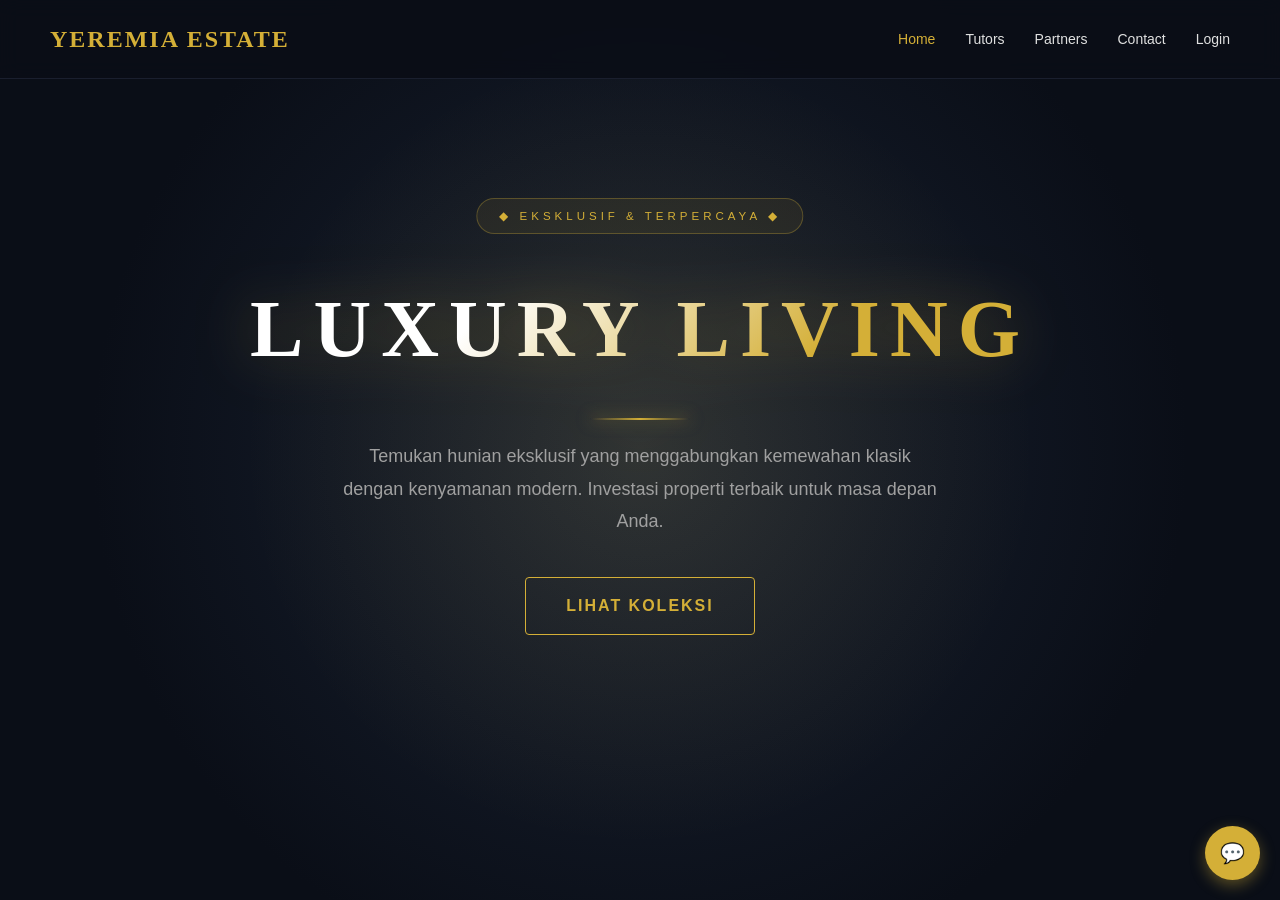
<file: index.html>
<!DOCTYPE html>
<html lang="id">
<head>
    <meta charset="UTF-8">
    <meta name="viewport" content="width=device-width, initial-scale=1.0">
    <title>Yeremia Estate - Home</title>
    <link rel="stylesheet" href="style.css">
</head>
<body>

    <!-- NAVBAR -->
    <nav>
        <div class="logo gold-text">YEREMIA ESTATE</div>
        <ul>
            <li><a href="index.html" class="active">Home</a></li>
            <li><a href="tutors.html">Tutors</a></li>
            <li><a href="partners.html">Partners</a></li>
            <li><a href="contact.html">Contact</a></li>
            <li><a href="login.html">Login</a></li>
        </ul>
    </nav>

    <!-- HERO SECTION -->
    <section class="hero">
        <h1 class="gold-text">LUXURY LIVING</h1>
        <p>Temukan hunian eksklusif yang menggabungkan kemewahan klasik dengan kenyamanan modern. Investasi properti terbaik untuk masa depan Anda.</p>
        <a href="tutors.html" class="btn-hero">LIHAT KOLEKSI</a>
    </section>

    <!-- TOMBOL & AI ASISTEN -->
    <button class="chat-toggle" onclick="toggleChat()">💬</button>

    <div class="chat-container" id="chatContainer">
        <div class="chat-header">
            <h4>AI Asisten Properti</h4>
            <span onclick="toggleChat()">✖</span>
        </div>
        <div class="chat-box" id="chatBox">
            <div class="msg-bot">Halo! Saya asisten virtual Yeremia Estate. Ada yang bisa saya bantu? </div>
        </div>
        <div class="chat-input">
            <input type="text" id="userInput" placeholder="Ketik pesan..." onkeypress="handleKeyPress(event)">
            <button onclick="kirimPesan()">Kirim</button>
        </div>
    </div>

   <script>
    // ============================================
    // AI ASISTEN GENERATIF — Yeremia Estate
    // ============================================
    
    // System prompt: aturan cara AI menjawab
    const SYSTEM_PROMPT = `Kamu adalah asisten properti mewah "Yeremia Estate" yang ramah, sopan, dan profesional.
Kamu membantu klien menemukan properti impian mereka.

Koleksi properti unggulan:
- The Grand Mansion (Jakarta Selatan) - Rp 15 Miliar - mansion mewah 5 kamar tidur, kolam renang pribadi
- Skyline Penthouse (Jakarta Pusat) - Rp 8.5 Miliar - penthouse dengan view kota 360 derajat
- Bali Tropical Villa (Bali) - Rp 12 Miliar - villa dengan pemandangan laut langsung

Aturan:
1. Jawab dengan singkat (maksimal 3 kalimat)
2. Ramah, natural, gunakan bahasa Indonesia
3. Jika klien ingin membeli, arahkan ke WhatsApp: +6282258421215
4. Selalu tawarkan bantuan lebih lanjut`;

    let isProcessing = false;

    function toggleChat() {
        const chat = document.getElementById('chatContainer');
        chat.style.display = (chat.style.display === 'flex') ? 'none' : 'flex';
    }

    function handleKeyPress(e) {
        if (e.key === 'Enter' && !isProcessing) kirimPesan();
    }

    function addMessage(text, sender) {
        const chatBox = document.getElementById('chatBox');
        const div = document.createElement('div');
        div.className = sender === 'user' ? 'msg-user' : 'msg-bot';
        div.textContent = text;
        chatBox.appendChild(div);
        chatBox.scrollTop = chatBox.scrollHeight;
        return div;
    }

    function showTyping() {
        const chatBox = document.getElementById('chatBox');
        const typing = document.createElement('div');
        typing.className = 'typing';
        typing.id = 'typingIndicator';
        typing.innerHTML = '<span></span><span></span><span></span>';
        chatBox.appendChild(typing);
        chatBox.scrollTop = chatBox.scrollHeight;
    }

    function hideTyping() {
        const t = document.getElementById('typingIndicator');
        if (t) t.remove();
    }

   async function kirimPesan() {
    const input = document.getElementById('userInput');
    const pesan = input.value.trim();
    if (pesan === "" || isProcessing) return;

    // Tampilkan pesan user
    addMessage(pesan, 'user');
    input.value = "";
    isProcessing = true;

    // Tampilkan indikator mengetik
    showTyping();

    try {
        // Panggil AI via KeylessAI (tanpa login, tanpa API key)
const response = await fetch("https://keylessai.thryx.workers.dev/v1/chat/completions", {
    method: "POST",
    headers: { "Content-Type": "application/json" },
    body: JSON.stringify({
        model: "openai-fast",
        messages: [
            { role: "system", content: SYSTEM_PROMPT },
            { role: "user", content: pesan }
        ]
    })
});
const data = await response.json();
const balasan = data.choices[0].message.content;

        hideTyping();
        addMessage(balasan, 'bot');

    } catch (error) {
        hideTyping();
        addMessage(
            "Ups, koneksi saya terganggu. Silakan hubungi kami langsung di WhatsApp +6282258421215 😊",
            'bot'
        );
        console.error('AI Error:', error);
    } finally {
        isProcessing = false;
        input.focus();
    }
}
</script>
<script src="transition.js"></script>
</body>
</html>
</file>
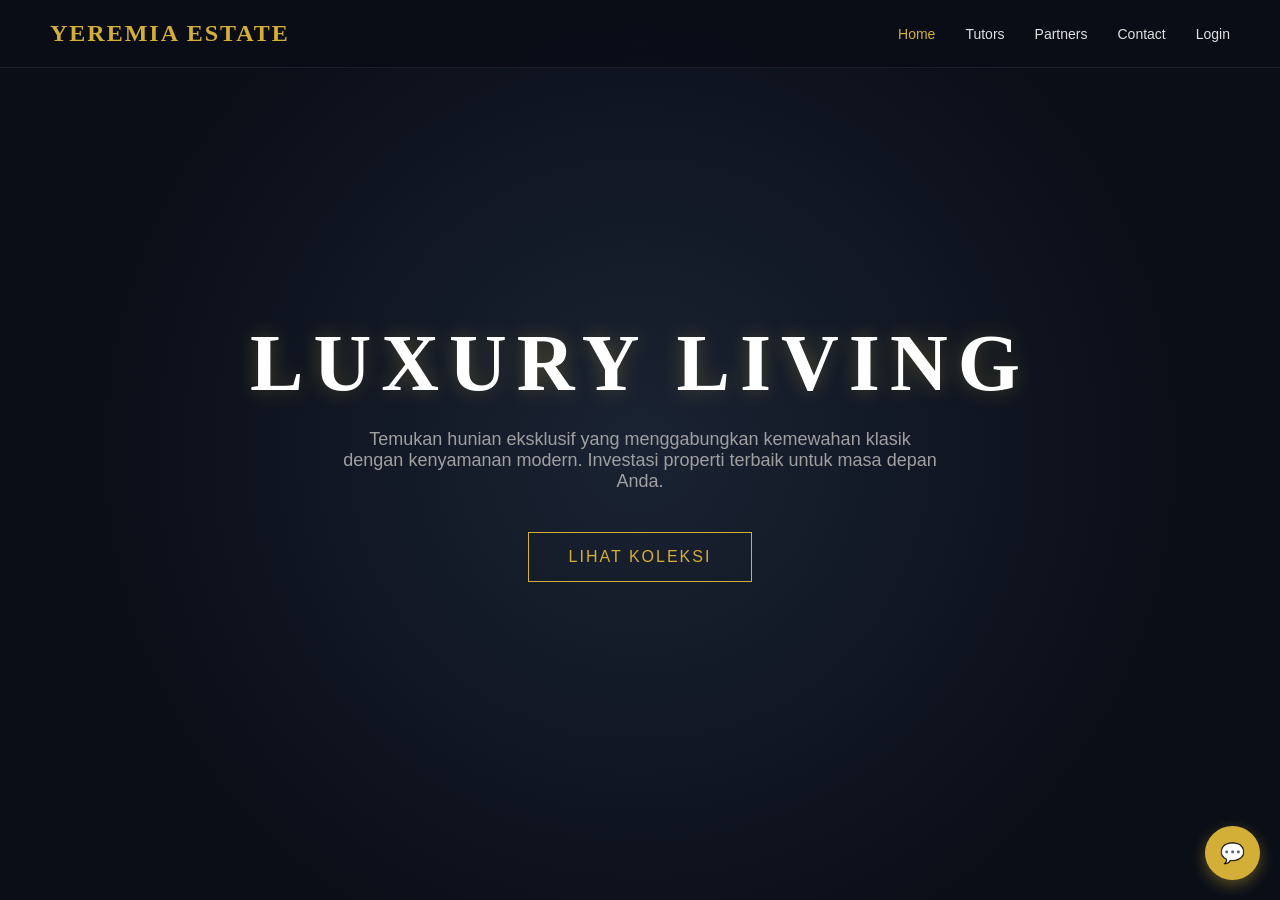
<file: web percobaan.1/index.html>
<!DOCTYPE html>
<html lang="id">
<head>
    <meta charset="UTF-8">
    <meta name="viewport" content="width=device-width, initial-scale=1.0">
    <title>Yeremia Estate - Home</title>
    <link rel="stylesheet" href="style.css">
</head>
<body>

    <!-- NAVBAR -->
    <nav>
        <div class="logo gold-text">YEREMIA ESTATE</div>
        <ul>
            <li><a href="index.html" class="active">Home</a></li>
            <li><a href="tutors.html">Tutors</a></li>
            <li><a href="partners.html">Partners</a></li>
            <li><a href="contact.html">Contact</a></li>
            <li><a href="login.html">Login</a></li>
        </ul>
    </nav>

    <!-- HERO SECTION -->
    <section class="hero">
        <h1 class="gold-text">LUXURY LIVING</h1>
        <p>Temukan hunian eksklusif yang menggabungkan kemewahan klasik dengan kenyamanan modern. Investasi properti terbaik untuk masa depan Anda.</p>
        <a href="tutors.html" class="btn-hero">LIHAT KOLEKSI</a>
    </section>

    <!-- TOMBOL & AI ASISTEN -->
    <button class="chat-toggle" onclick="toggleChat()">💬</button>

    <div class="chat-container" id="chatContainer">
        <div class="chat-header">
            <h4>AI Asisten Properti</h4>
            <span onclick="toggleChat()">✖</span>
        </div>
        <div class="chat-box" id="chatBox">
            <div class="msg-bot">Halo! Saya asisten virtual Yeremia Estate. Ada yang bisa saya bantu? (Coba ketik: "rumah", "apartemen", atau "harga")</div>
        </div>
        <div class="chat-input">
            <input type="text" id="userInput" placeholder="Ketik pesan..." onkeypress="handleKeyPress(event)">
            <button onclick="kirimPesan()">Kirim</button>
        </div>
    </div>

    <script>
        function toggleChat() {
            var chat = document.getElementById('chatContainer');
            chat.style.display = (chat.style.display === 'flex') ? 'none' : 'flex';
        }
        function handleKeyPress(e) {
            if (e.key === 'Enter') kirimPesan();
        }
        function kirimPesan() {
            var input = document.getElementById('userInput');
            var pesan = input.value.trim();
            if (pesan === "") return;
            var chatBox = document.getElementById('chatBox');
            chatBox.innerHTML += `<div class="msg-user">${pesan}</div>`;
            input.value = "";
            chatBox.scrollTop = chatBox.scrollHeight;
            setTimeout(function() {
                var balasan = "";
                var lowerPesan = pesan.toLowerCase();
                if (lowerPesan.includes("rumah") || lowerPesan.includes("mansion")) {
                    balasan = "Kami punya 'The Grand Mansion' di Jakarta Selatan seharga Rp 15 Miliar. Mau saya hubungkan ke WA untuk detail?";
                } else if (lowerPesan.includes("apartemen") || lowerPesan.includes("penthouse")) {
                    balasan = "Ada 'Skyline Penthouse' di Jakarta Pusat, Rp 8.5 Miliar. View kota 360 derajat! Tertarik?";
                } else if (lowerPesan.includes("villa") || lowerPesan.includes("bali")) {
                    balasan = "Kami punya 'Bali Tropical Villa' Rp 12 Miliar. Pemandangan laut langsung. Mau info lanjut?";
                } else if (lowerPesan.includes("harga") || lowerPesan.includes("biaya")) {
                    balasan = "Harga properti kami mulai dari Rp 8.5 Miliar hingga Rp 15 Miliar. Ada budget spesifik?";
                } else if (lowerPesan.includes("wa") || lowerPesan.includes("whatsapp") || lowerPesan.includes("beli")) {
                    balasan = "Silakan klik tombol hijau 'Order via WA' di kartu properti, atau hubungi langsung di +6282258421215.";
                } else {
                    balasan = "Maaf, saya belum paham. Coba ketik 'rumah', 'apartemen', 'villa', atau 'harga' ya.";
                }
                chatBox.innerHTML += `<div class="msg-bot">${balasan}</div>`;
                chatBox.scrollTop = chatBox.scrollHeight;
            }, 800);
        }
    </script>

</body>
</html>
</file>
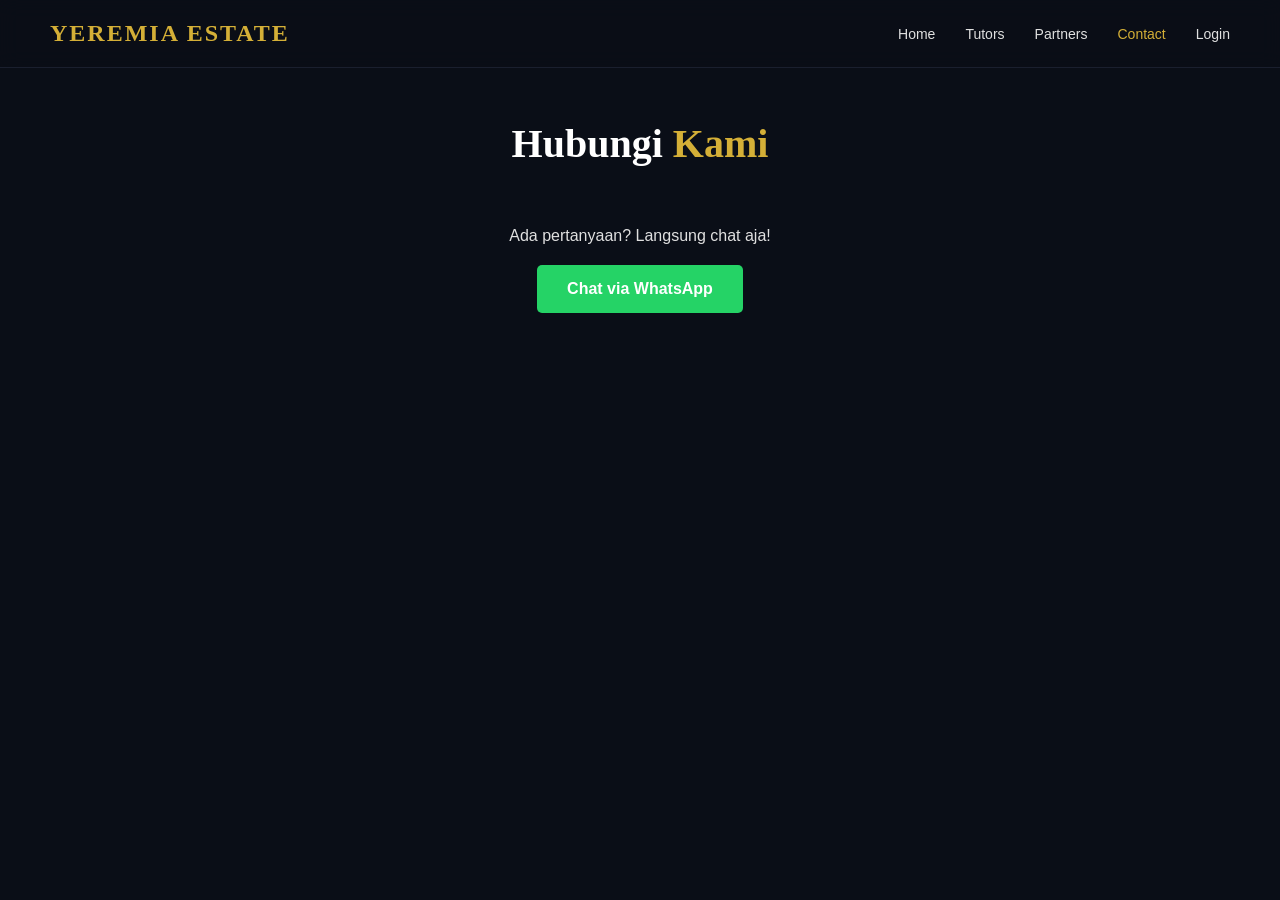
<file: web percobaan.1/contact.html>
<!DOCTYPE html>
<html lang="id">
<head>
    <meta charset="UTF-8">
    <meta name="viewport" content="width=device-width, initial-scale=1.0">
    <title>Yeremia Estate - Contact</title>
    <link rel="stylesheet" href="style.css">
</head>
<body>

    <nav>
        <div class="logo gold-text">YEREMIA ESTATE</div>
        <ul>
            <li><a href="index.html">Home</a></li>
            <li><a href="tutors.html">Tutors</a></li>
            <li><a href="partners.html">Partners</a></li>
            <li><a href="contact.html" class="active">Contact</a></li>
            <li><a href="login.html">Login</a></li>
        </ul>
    </nav>

    <section class="page-section">
        <h2 class="page-title">Hubungi <span class="gold-text">Kami</span></h2>
        <div style="text-align:center; font-family:sans-serif;">
            <p style="margin-bottom:20px;">Ada pertanyaan? Langsung chat aja!</p>
            <a href="https://wa.me/6282258421215?text=HALLO%20KAK%20PSSAYA%20MAU%20TANYA%20TENTANG%20PROPERTI" target="_blank" class="btn-wa" style="width:auto; padding:15px 30px;">Chat via WhatsApp</a>
        </div>
    </section>

</body>
</html>
</file>
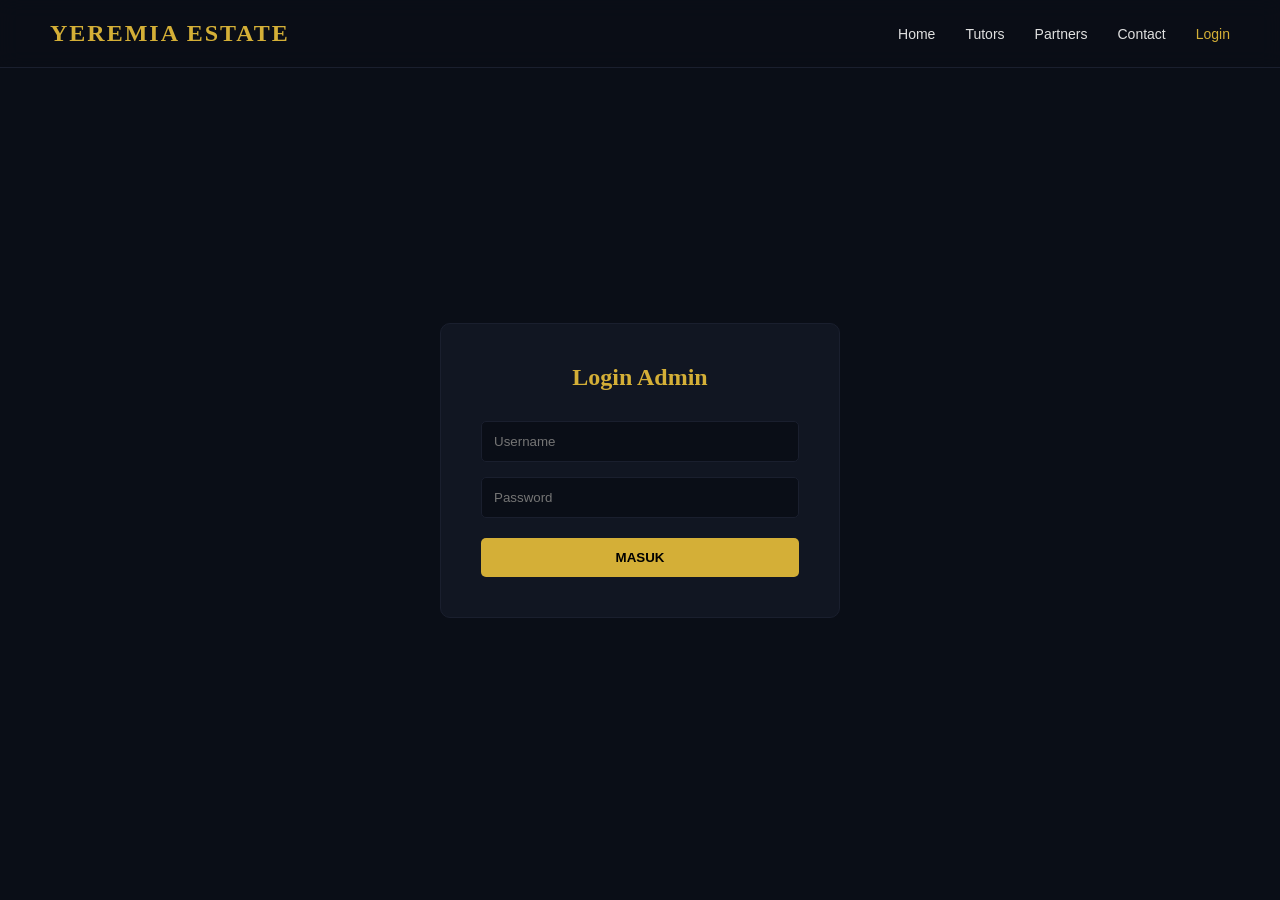
<file: web percobaan.1/login.html>
<!DOCTYPE html>
<html lang="id">
<head>
    <meta charset="UTF-8">
    <meta name="viewport" content="width=device-width, initial-scale=1.0">
    <title>Yeremia Estate - Login</title>
    <link rel="stylesheet" href="style.css">
</head>
<body>

    <nav>
        <div class="logo gold-text">YEREMIA ESTATE</div>
        <ul>
            <li><a href="index.html">Home</a></li>
            <li><a href="tutors.html">Tutors</a></li>
            <li><a href="partners.html">Partners</a></li>
            <li><a href="contact.html">Contact</a></li>
            <li><a href="login.html" class="active">Login</a></li>
        </ul>
    </nav>
    
    <section class="page-section" style="display:flex; justify-content:center; align-items:center;">
        <div style="background:#111622; padding:40px; border-radius:10px; border:1px solid #1a1f2e; width:100%; max-width:400px;">
            <h2 style="color:#d4af37; text-align:center; margin-bottom:30px;">Login Admin</h2>
            <form>
                <input type="text" placeholder="Username" style="width:100%; padding:12px; margin-bottom:15px; background:#0a0e17; border:1px solid #1a1f2e; color:white; border-radius:5px;">
                <input type="password" placeholder="Password" style="width:100%; padding:12px; margin-bottom:20px; background:#0a0e17; border:1px solid #1a1f2e; color:white; border-radius:5px;">
                <button type="submit" style="width:100%; padding:12px; background:#d4af37; border:none; border-radius:5px; font-weight:bold; cursor:pointer;">MASUK</button>
            </form>
        </div>
    </section>

</body>
</html>
</file>
<file: style.css>
/* ==========================================================
   YEREMIA ESTATE — FINAL MASTER STYLE
   ========================================================== */

/* ---------- RESET & DASAR ---------- */
* { margin: 0; padding: 0; box-sizing: border-box; }

body {
    font-family: 'Georgia', serif;
    background-color: #0a0e17;
    color: #e0e0e0;
    overflow-x: hidden;
    line-height: 1.6;
}

.gold-text { color: #d4af37; }

/* ==========================================================
   NAVBAR
   ========================================================== */
nav {
    display: flex;
    justify-content: space-between;
    align-items: center;
    padding: 20px 50px;
    position: fixed;
    width: 100%;
    top: 0;
    background: rgba(10, 14, 23, 0.9);
    backdrop-filter: blur(10px);
    -webkit-backdrop-filter: blur(10px);
    z-index: 1000;
    border-bottom: 1px solid #1a1f2e;
}

nav .logo {
    font-size: 24px;
    font-weight: bold;
    letter-spacing: 2px;
}

nav ul {
    list-style: none;
    display: flex;
    gap: 30px;
    align-items: center;
}

nav ul li a {
    color: #e0e0e0;
    text-decoration: none;
    font-family: sans-serif;
    font-size: 14px;
    transition: 0.3s;
}

nav ul li a:hover,
nav ul li a.active { color: #d4af37; }

/* ==========================================================
   HERO SECTION (HOME)
   ========================================================== */
.hero {
    height: 100vh;
    display: flex;
    flex-direction: column;
    justify-content: center;
    align-items: center;
    text-align: center;
    background: radial-gradient(circle at center, #1a2333 0%, #0a0e17 70%);
    padding: 0 20px;
    position: relative;
    overflow: hidden;
}

.hero::before {
    content: '';
    position: absolute;
    top: 50%; left: 50%;
    transform: translate(-50%, -50%);
    width: 800px; height: 800px;
    background: radial-gradient(circle, rgba(212, 175, 55, 0.12), transparent 70%);
    animation: heroGlow 6s ease-in-out infinite;
    pointer-events: none;
    z-index: 0;
}

@keyframes heroGlow {
    0%, 100% { transform: translate(-50%, -50%) scale(1); opacity: 0.5; }
    50% { transform: translate(-50%, -50%) scale(1.2); opacity: 1; }
}

.hero::after {
    content: '◆ EKSKLUSIF & TERPERCAYA ◆';
    position: absolute;
    top: 22%; left: 50%;
    transform: translateX(-50%);
    color: #d4af37;
    font-family: sans-serif;
    font-size: 0.72rem;
    letter-spacing: 4px;
    padding: 8px 22px;
    background: rgba(212, 175, 55, 0.08);
    border: 1px solid rgba(212, 175, 55, 0.3);
    border-radius: 30px;
    animation: fadeInDown 1s ease;
    z-index: 1;
    white-space: nowrap;
}

@keyframes fadeInDown {
    from { opacity: 0; transform: translate(-50%, -20px); }
    to { opacity: 1; transform: translate(-50%, 0); }
}

.hero h1 {
    position: relative;
    z-index: 1;
    font-size: clamp(2.5rem, 8vw, 80px);
    letter-spacing: 10px;
    text-transform: uppercase;
    margin-bottom: 20px;
    background: linear-gradient(135deg, #ffffff 30%, #d4af37 70%);
    -webkit-background-clip: text;
    -webkit-text-fill-color: transparent;
    background-clip: text;
    filter: drop-shadow(0 0 30px rgba(212, 175, 55, 0.4));
    animation: fadeUp 1s ease 0.2s backwards;
}

.hero h1::after {
    content: '';
    display: block;
    width: 100px;
    height: 2px;
    background: linear-gradient(90deg, transparent, #d4af37, transparent);
    margin: 25px auto 0;
    box-shadow: 0 0 15px rgba(212, 175, 55, 0.6);
}

.hero p {
    position: relative;
    z-index: 1;
    font-size: 18px;
    color: #a0a0a0;
    max-width: 600px;
    margin-bottom: 40px;
    font-family: sans-serif;
    line-height: 1.8;
    animation: fadeUp 1s ease 0.4s backwards;
}

.btn-hero {
    position: relative;
    z-index: 1;
    padding: 15px 40px;
    background: transparent;
    border: 1px solid #d4af37;
    color: #d4af37;
    text-decoration: none;
    font-family: sans-serif;
    letter-spacing: 2px;
    font-weight: 600;
    transition: 0.4s;
    display: inline-block;
    overflow: hidden;
    border-radius: 4px;
    animation: fadeUp 1s ease 0.6s backwards;
}

.btn-hero::before {
    content: '';
    position: absolute;
    top: 0; left: -100%;
    width: 100%; height: 100%;
    background: linear-gradient(90deg, transparent, rgba(255,255,255,0.3), transparent);
    transition: left 0.6s ease;
}

.btn-hero:hover::before { left: 100%; }

.btn-hero:hover {
    background: #d4af37;
    color: #0a0e17;
    transform: translateY(-3px);
    box-shadow: 0 10px 25px rgba(212, 175, 55, 0.3);
}

@keyframes fadeUp {
    from { opacity: 0; transform: translateY(30px); }
    to { opacity: 1; transform: translateY(0); }
}

/* ==========================================================
   PAGE HERO (header halaman contact, login)
   ========================================================== */
.page-hero {
    padding: 160px 20px 80px;
    text-align: center;
    background: radial-gradient(circle at center, #1a2333 0%, #0a0e17 70%);
    position: relative;
    overflow: hidden;
    border-bottom: 1px solid #1a1f2e;
}

.section-tag {
    color: #d4af37;
    letter-spacing: 4px;
    font-size: 0.8rem;
    font-family: sans-serif;
    margin-bottom: 15px;
    display: inline-block;
}

.page-title {
    font-size: clamp(2rem, 5vw, 40px);
    text-align: center;
    color: #fff;
    margin-bottom: 15px;
}

.page-subtitle {
    color: #a0a0a0;
    font-family: sans-serif;
    font-size: 1rem;
    max-width: 600px;
    margin: 0 auto;
}

/* ==========================================================
   PAGE SECTION (tutors, partners)
   ========================================================== */
.page-section {
    padding: 120px 50px 80px 50px;
    max-width: 1200px;
    margin: auto;
    min-height: 100vh;
}

.grid-cards {
    display: grid;
    grid-template-columns: repeat(auto-fit, minmax(300px, 1fr));
    gap: 30px;
}

/* ==========================================================
   CARD (properti & partner)
   ========================================================== */
.card {
    background: #111622;
    border: 1px solid #1a1f2e;
    border-radius: 10px;
    overflow: hidden;
    transition: 0.3s;
}

.card:hover {
    transform: translateY(-10px);
    border-color: #d4af37;
    box-shadow: 0 10px 30px rgba(212, 175, 55, 0.15);
}

.card img {
    width: 100%;
    height: 220px;
    object-fit: cover;
    opacity: 0.85;
    transition: 0.4s;
    display: block;
}

.card:hover img { opacity: 1; }

.card-body { padding: 25px; }

.card-body h3 {
    font-size: 22px;
    margin-bottom: 10px;
    color: #fff;
}

.card-body p {
    color: #a0a0a0;
    font-family: sans-serif;
    font-size: 14px;
    margin-bottom: 20px;
    line-height: 1.6;
}

.card-body .price {
    color: #d4af37;
    font-size: 18px;
    font-weight: bold;
    margin-bottom: 15px;
}

/* ==========================================================
   TOMBOL WA
   ========================================================== */
.btn-wa {
    display: inline-block;
    background-color: #25d366;
    color: white;
    padding: 12px 20px;
    text-decoration: none;
    border-radius: 5px;
    font-family: sans-serif;
    font-weight: bold;
    font-size: 0.85rem;
    width: 100%;
    text-align: center;
    transition: 0.3s;
    box-sizing: border-box;
}

.btn-wa:hover {
    background-color: #128c7e;
    transform: translateY(-2px);
    box-shadow: 0 8px 20px rgba(37, 211, 102, 0.3);
}

/* ==========================================================
   CONTACT PAGE
   ========================================================== */
.contact-section {
    padding: 80px 50px;
    max-width: 1200px;
    margin: auto;
}

.contact-grid {
    display: grid;
    grid-template-columns: repeat(auto-fit, minmax(240px, 1fr));
    gap: 25px;
    margin-bottom: 80px;
}

.contact-card {
    background: #111622;
    border: 1px solid #1a1f2e;
    border-radius: 16px;
    padding: 35px 25px;
    text-align: center;
    text-decoration: none;
    color: inherit;
    transition: 0.4s;
    position: relative;
    overflow: hidden;
    display: block;
}

.contact-card:hover {
    transform: translateY(-8px);
    border-color: #d4af37;
    box-shadow: 0 20px 40px rgba(0, 0, 0, 0.5), 0 0 30px rgba(212, 175, 55, 0.15);
}

.contact-icon {
    width: 70px;
    height: 70px;
    border-radius: 50%;
    display: flex;
    align-items: center;
    justify-content: center;
    margin: 0 auto 20px;
    transition: transform 0.4s ease;
}

.contact-card:hover .contact-icon { transform: scale(1.1) rotate(5deg); }

.wa-icon {
    background: linear-gradient(135deg, #25D366, #128C7E);
    color: #fff;
}
.phone-icon {
    background: linear-gradient(135deg, #f4d03f, #b8941f);
    color: #0a0e17;
}
.email-icon {
    background: linear-gradient(135deg, #6366f1, #4338ca);
    color: #fff;
}
.location-icon {
    background: linear-gradient(135deg, #ef4444, #b91c1c);
    color: #fff;
}

.contact-card h3 {
    font-family: Georgia, serif;
    font-size: 1.3rem;
    color: #fff;
    margin-bottom: 8px;
}

.contact-card p {
    color: #888;
    font-family: sans-serif;
    font-size: 0.9rem;
    margin-bottom: 15px;
}

.contact-link {
    color: #d4af37;
    font-family: sans-serif;
    font-size: 0.85rem;
    font-weight: 600;
    letter-spacing: 0.5px;
}

/* CTA WhatsApp Besar */
.cta-wa {
    text-align: center;
    padding: 60px 40px;
    background: linear-gradient(135deg, rgba(212, 175, 55, 0.08), rgba(212, 175, 55, 0.02));
    border: 1px solid rgba(212, 175, 55, 0.2);
    border-radius: 25px;
}

.cta-wa h2 {
    font-family: Georgia, serif;
    font-size: clamp(1.8rem, 3.5vw, 2.5rem);
    color: #fff;
    margin-bottom: 15px;
}

.cta-wa p {
    color: #a0a0a0;
    margin-bottom: 30px;
    font-family: sans-serif;
}

.btn-wa-big {
    display: inline-flex;
    align-items: center;
    gap: 10px;
    padding: 18px 45px;
    background: linear-gradient(135deg, #25D366, #128C7E);
    color: #fff;
    text-decoration: none;
    border-radius: 50px;
    font-family: sans-serif;
    font-weight: 700;
    letter-spacing: 1.5px;
    font-size: 0.9rem;
    box-shadow: 0 10px 30px rgba(37, 211, 102, 0.4);
    transition: all 0.4s ease;
}

.btn-wa-big:hover {
    transform: translateY(-3px);
    box-shadow: 0 15px 40px rgba(37, 211, 102, 0.6);
}

/* ==========================================================
   FORM KONTAK
   ========================================================== */
.form-wrapper {
    display: grid;
    grid-template-columns: 1fr 1.2fr;
    gap: 60px;
    padding: 60px 50px;
    background: linear-gradient(135deg, #111622, #0a0e17);
    border: 1px solid rgba(212, 175, 55, 0.2);
    border-radius: 30px;
    margin-bottom: 80px;
}

.form-info h2 { margin-bottom: 15px; }

.form-desc {
    color: #a0a0a0;
    font-family: sans-serif;
    margin: 20px 0 30px;
    line-height: 1.8;
}

.form-features {
    list-style: none;
    display: flex;
    flex-direction: column;
    gap: 15px;
}

.form-features li {
    display: flex;
    align-items: center;
    gap: 12px;
    color: #ddd;
    font-family: sans-serif;
    font-size: 0.95rem;
}

.check {
    display: inline-flex;
    align-items: center;
    justify-content: center;
    width: 24px;
    height: 24px;
    border-radius: 50%;
    background: rgba(212, 175, 55, 0.15);
    color: #d4af37;
    font-weight: 700;
    font-size: 0.8rem;
    flex-shrink: 0;
}

.contact-form {
    display: flex;
    flex-direction: column;
    gap: 25px;
}

.input-group { position: relative; }

.input-group input,
.input-group textarea,
.input-group select {
    width: 100%;
    padding: 16px 18px;
    background: rgba(255, 255, 255, 0.03);
    border: 1px solid rgba(212, 175, 55, 0.2);
    border-radius: 12px;
    color: #fff;
    font-size: 0.95rem;
    font-family: sans-serif;
    transition: all 0.3s ease;
    outline: none;
}

.input-group textarea {
    resize: vertical;
    min-height: 100px;
}

.input-group select { cursor: pointer; }
.input-group select option { background: #111622; color: #fff; }

.input-group label {
    position: absolute;
    left: 18px;
    top: 50%;
    transform: translateY(-50%);
    color: #666;
    font-size: 0.9rem;
    font-family: sans-serif;
    pointer-events: none;
    transition: 0.3s;
    padding: 0 6px;
}

.input-group input:focus + label,
.input-group input:not(:placeholder-shown) + label,
.input-group textarea:focus + label,
.input-group textarea:not(:placeholder-shown) + label {
    top: -10px;
    left: 14px;
    font-size: 0.75rem;
    color: #d4af37;
    background: #0a0e17;
    letter-spacing: 1px;
}

.input-group input:focus,
.input-group textarea:focus,
.input-group select:focus {
    border-color: #d4af37;
    box-shadow: 0 0 0 4px rgba(212, 175, 55, 0.1);
}

.btn-submit {
    display: flex;
    align-items: center;
    justify-content: center;
    gap: 12px;
    padding: 18px 30px;
    background: linear-gradient(135deg, #f4d03f, #b8941f);
    color: #0a0e17;
    border: none;
    border-radius: 14px;
    font-size: 0.9rem;
    font-weight: 700;
    letter-spacing: 2px;
    cursor: pointer;
    transition: 0.4s;
    font-family: sans-serif;
    width: 100%;
}

.btn-submit:hover {
    transform: translateY(-3px);
    box-shadow: 0 15px 40px rgba(212, 175, 55, 0.5);
}

/* ==========================================================
   LOGIN PAGE
   ========================================================== */
.login-section {
    min-height: 100vh;
    display: grid;
    grid-template-columns: 1.1fr 0.9fr;
    gap: 60px;
    align-items: center;
    padding: 140px 8% 80px;
    background: radial-gradient(circle at center, #1a2333 0%, #0a0e17 70%);
}

.login-card {
    background: linear-gradient(145deg, rgba(20, 26, 39, 0.9), rgba(15, 15, 15, 0.95));
    backdrop-filter: blur(30px);
    -webkit-backdrop-filter: blur(30px);
    border: 1px solid rgba(212, 175, 55, 0.25);
    border-radius: 24px;
    padding: 50px 45px 40px;
    box-shadow: 0 30px 60px rgba(0, 0, 0, 0.6);
    max-width: 520px;
    width: 100%;
    justify-self: center;
}

.login-header { text-align: center; margin-bottom: 35px; }

.login-logo {
    display: inline-flex;
    align-items: center;
    justify-content: center;
    width: 70px;
    height: 70px;
    border-radius: 50%;
    background: linear-gradient(135deg, #f4d03f, #b8941f);
    color: #0a0e17;
    font-size: 1.8rem;
    margin-bottom: 20px;
    animation: logoFloat 3s ease-in-out infinite;
}

@keyframes logoFloat {
    0%, 100% { transform: translateY(0); }
    50% { transform: translateY(-8px); }
}

.login-title {
    font-family: Georgia, serif;
    font-size: 2rem;
    color: #fff;
    margin-bottom: 8px;
}

.login-subtitle {
    color: #888;
    font-family: sans-serif;
    font-size: 0.9rem;
}

.login-form {
    display: flex;
    flex-direction: column;
    gap: 22px;
}

.login-input-group { position: relative; }

.login-input-group input {
    width: 100%;
    padding: 17px 20px;
    background: rgba(255, 255, 255, 0.03);
    border: 1px solid rgba(212, 175, 55, 0.2);
    border-radius: 14px;
    color: #fff;
    font-size: 0.95rem;
    font-family: sans-serif;
    outline: none;
    transition: 0.3s;
}

.login-input-group input:focus {
    border-color: #d4af37;
    box-shadow: 0 0 0 4px rgba(212, 175, 55, 0.1);
}

.login-input-group label {
    position: absolute;
    left: 20px;
    top: 50%;
    transform: translateY(-50%);
    color: #666;
    font-size: 0.9rem;
    font-family: sans-serif;
    pointer-events: none;
    transition: 0.3s;
    padding: 0 6px;
}

.login-input-group input:focus + label,
.login-input-group input:not(:placeholder-shown) + label {
    top: -10px;
    left: 14px;
    font-size: 0.7rem;
    color: #d4af37;
    background: #141414;
    letter-spacing: 1.5px;
    border-radius: 6px;
    padding: 2px 10px;
}

.btn-login-submit {
    padding: 17px 30px;
    background: linear-gradient(135deg, #f4d03f, #d4af37, #b8941f);
    color: #0a0e17;
    border: none;
    border-radius: 14px;
    font-size: 0.9rem;
    font-weight: 700;
    letter-spacing: 3px;
    cursor: pointer;
    transition: 0.4s;
    font-family: sans-serif;
    text-transform: uppercase;
}

.btn-login-submit:hover {
    transform: translateY(-3px);
    box-shadow: 0 15px 40px rgba(212, 175, 55, 0.5);
}

.login-side-info { max-width: 420px; }

.side-title {
    font-family: Georgia, serif;
    font-size: 2.6rem;
    color: #fff;
    line-height: 1.2;
    margin-bottom: 35px;
}

.side-features {
    list-style: none;
    display: flex;
    flex-direction: column;
    gap: 22px;
}

.side-features li {
    display: flex;
    align-items: center;
    gap: 18px;
    padding: 20px;
    background: rgba(20, 20, 20, 0.5);
    border: 1px solid rgba(212, 175, 55, 0.1);
    border-radius: 16px;
    transition: 0.3s;
}

.side-features li:hover {
    border-color: rgba(212, 175, 55, 0.4);
    transform: translateX(8px);
}

.side-icon { font-size: 1.6rem; flex-shrink: 0; }

.side-features strong {
    display: block;
    color: #fff;
    font-size: 1rem;
    margin-bottom: 3px;
    font-family: sans-serif;
}

.side-features p {
    color: #888;
    font-family: sans-serif;
    font-size: 0.85rem;
}

/* ==========================================================
   CHATBOT AI
   ========================================================== */
.chat-container {
    position: fixed;
    bottom: 20px;
    right: 20px;
    width: 350px;
    max-width: calc(100vw - 40px);
    background: #111622;
    border: 1px solid #d4af37;
    border-radius: 10px;
    box-shadow: 0 10px 30px rgba(0, 0, 0, 0.5);
    display: none;
    flex-direction: column;
    z-index: 2000;
}

.chat-header {
    background: #1a1f2e;
    padding: 15px;
    border-bottom: 1px solid #d4af37;
    display: flex;
    justify-content: space-between;
    align-items: center;
    border-radius: 10px 10px 0 0;
}

.chat-header h4 {
    color: #d4af37;
    font-family: sans-serif;
    font-size: 1rem;
}

.chat-header span {
    cursor: pointer;
    color: #fff;
    font-weight: bold;
    font-size: 1.1rem;
}

.chat-box {
    height: 250px;
    padding: 15px;
    overflow-y: auto;
    display: flex;
    flex-direction: column;
    gap: 10px;
    font-family: sans-serif;
    font-size: 14px;
}

.msg-bot {
    background: #1a1f2e;
    padding: 10px 14px;
    border-radius: 8px;
    align-self: flex-start;
    max-width: 80%;
    color: #e0e0e0;
    border-left: 2px solid #d4af37;
}

.msg-user {
    background: #d4af37;
    color: #0a0e17;
    padding: 10px 14px;
    border-radius: 8px;
    align-self: flex-end;
    max-width: 80%;
}

.chat-input {
    display: flex;
    padding: 10px;
    border-top: 1px solid #1a1f2e;
}

.chat-input input {
    flex: 1;
    padding: 10px;
    background: #0a0e17;
    border: 1px solid #1a1f2e;
    color: white;
    border-radius: 5px;
    outline: none;
    font-family: sans-serif;
}

.chat-input input:focus { border-color: #d4af37; }

.chat-input button {
    background: #d4af37;
    border: none;
    padding: 10px 15px;
    margin-left: 5px;
    border-radius: 5px;
    cursor: pointer;
    font-weight: bold;
    font-family: sans-serif;
}

.chat-toggle {
    position: fixed;
    bottom: 20px;
    right: 20px;
    background: #d4af37;
    color: #0a0e17;
    border: none;
    padding: 15px;
    border-radius: 50%;
    font-size: 20px;
    cursor: pointer;
    box-shadow: 0 5px 15px rgba(212, 175, 55, 0.4);
    z-index: 1999;
    transition: 0.3s;
}

.chat-toggle:hover { transform: scale(1.1); }

/* Typing indicator */
.typing {
    display: flex;
    gap: 4px;
    padding: 12px 16px;
    background: #1a1f2e;
    border-radius: 8px;
    align-self: flex-start;
    width: fit-content;
}

.typing span {
    width: 8px;
    height: 8px;
    border-radius: 50%;
    background: #d4af37;
    animation: typingBounce 1.4s infinite;
}

.typing span:nth-child(2) { animation-delay: 0.2s; }
.typing span:nth-child(3) { animation-delay: 0.4s; }

@keyframes typingBounce {
    0%, 60%, 100% { transform: translateY(0); opacity: 0.4; }
    30% { transform: translateY(-8px); opacity: 1; }
}

/* ==========================================================
   FOOTER
   ========================================================== */
footer {
    text-align: center;
    padding: 30px;
    background: #050505;
    border-top: 1px solid #1a1f2e;
    font-family: sans-serif;
    font-size: 0.9rem;
    color: #666;
}

/* ==========================================================
   RESPONSIVE
   ========================================================== */
@media (max-width: 900px) {
    .form-wrapper {
        grid-template-columns: 1fr;
        padding: 40px 30px;
        gap: 40px;
    }
    .login-section {
        grid-template-columns: 1fr;
        padding: 140px 20px 60px;
        gap: 40px;
    }
    .login-side-info {
        text-align: center;
        max-width: 100%;
    }
    .side-title { font-size: 1.8rem; }
}

@media (max-width: 768px) {
    nav { padding: 15px 20px; }
    nav ul { gap: 15px; }
    nav ul li a { font-size: 12px; }
    
    .hero h1 { letter-spacing: 4px; font-size: 2.5rem; }
    .hero::after {
        font-size: 0.6rem;
        letter-spacing: 2px;
        padding: 6px 15px;
        top: 18%;
    }
    .hero h1::after { width: 60px; margin-top: 15px; }
    
    .page-section { padding: 100px 20px 60px; }
    .contact-section { padding: 60px 20px; }
    .contact-grid { grid-template-columns: 1fr; gap: 18px; }
    .cta-wa { padding: 40px 20px; }
    
    .chat-container { width: calc(100vw - 30px); right: 15px; }
    .chat-toggle { right: 15px; bottom: 15px; }
}
/* ==========================================================
   MARQUEE (untuk contact page)
   ========================================================== */
.marquee {
    overflow: hidden;
    background: linear-gradient(90deg, transparent, rgba(212, 175, 55, 0.08), transparent);
    border-top: 1px solid rgba(212, 175, 55, 0.15);
    border-bottom: 1px solid rgba(212, 175, 55, 0.15);
    padding: 12px 0;
    position: relative;
    margin-top: 80px;
}

.marquee::before,
.marquee::after {
    content: '';
    position: absolute;
    top: 0; bottom: 0;
    width: 100px;
    z-index: 2;
    pointer-events: none;
}
.marquee::before { left: 0; background: linear-gradient(90deg, #0a0e17, transparent); }
.marquee::after { right: 0; background: linear-gradient(-90deg, #0a0e17, transparent); }

.marquee-track {
    display: flex;
    gap: 60px;
    animation: scroll 25s linear infinite;
    white-space: nowrap;
    width: max-content;
}

.marquee-track span {
    color: #d4af37;
    font-size: 0.8rem;
    letter-spacing: 4px;
    font-weight: 500;
    font-family: sans-serif;
}

@keyframes scroll {
    from { transform: translateX(0); }
    to { transform: translateX(-50%); }
}

/* ==========================================================
   CONTACT HERO BUTTONS
   ========================================================== */
.hero-contact-quick {
    display: flex;
    justify-content: center;
    gap: 15px;
    margin-top: 35px;
    flex-wrap: wrap;
    padding: 0 20px;
}

.btn-primary {
    display: inline-block;
    padding: 15px 40px;
    background: linear-gradient(135deg, #f4d03f, #b8941f);
    color: #0a0e17;
    text-decoration: none;
    font-family: sans-serif;
    font-weight: 600;
    letter-spacing: 2px;
    font-size: 0.85rem;
    border-radius: 50px;
    transition: all 0.4s ease;
    box-shadow: 0 10px 30px rgba(212, 175, 55, 0.3);
    border: none;
    cursor: pointer;
}

.btn-primary:hover {
    transform: translateY(-3px);
    box-shadow: 0 15px 40px rgba(212, 175, 55, 0.5);
}

.btn-secondary {
    display: inline-flex;
    align-items: center;
    gap: 8px;
    padding: 15px 40px;
    background: transparent;
    color: #fff;
    border: 1px solid rgba(255, 255, 255, 0.3);
    text-decoration: none;
    font-family: sans-serif;
    font-weight: 600;
    letter-spacing: 2px;
    font-size: 0.85rem;
    border-radius: 50px;
    transition: all 0.4s ease;
}

.btn-secondary:hover {
    border-color: #d4af37;
    color: #d4af37;
    transform: translateY(-3px);
}

.status-dot {
    display: inline-block;
    width: 8px;
    height: 8px;
    border-radius: 50%;
    background: #25D366;
    box-shadow: 0 0 10px #25D366;
    animation: pulseDot 1.5s ease-in-out infinite;
}

@keyframes pulseDot {
    0%, 100% { opacity: 1; }
    50% { opacity: 0.4; }
}

/* ==========================================================
   LOGIN PAGE — FIX ICON & INPUT
   ========================================================== */
.login-input-group {
    position: relative;
    padding-left: 0;
}

.login-input-group .input-icon {
    position: absolute;
    left: 18px;
    top: 50%;
    transform: translateY(-50%);
    color: #666;
    z-index: 2;
    display: flex;
    align-items: center;
    justify-content: center;
    transition: color 0.3s;
    pointer-events: none;
}

.login-input-group input {
    padding-left: 50px !important;
    padding-right: 50px !important;
}

.login-input-group input:focus ~ .input-icon,
.login-input-group input:not(:placeholder-shown) ~ .input-icon {
    color: #d4af37;
}

/* Toggle password (icon mata) */
.toggle-pass {
    position: absolute;
    right: 14px;
    top: 50%;
    transform: translateY(-50%);
    background: transparent;
    border: none;
    color: #666;
    cursor: pointer;
    padding: 6px;
    border-radius: 6px;
    display: flex;
    align-items: center;
    justify-content: center;
    transition: all 0.3s ease;
}

.toggle-pass:hover {
    color: #d4af37;
    background: rgba(212, 175, 55, 0.1);
}

/* Remember me + forgot */
.login-options {
    display: flex;
    justify-content: space-between;
    align-items: center;
    font-family: sans-serif;
    font-size: 0.85rem;
    margin-top: -5px;
}

.remember-me {
    display: flex;
    align-items: center;
    gap: 10px;
    color: #aaa;
    cursor: pointer;
    user-select: none;
}

.remember-me input {
    display: none;
}

.checkmark {
    width: 20px;
    height: 20px;
    border: 1.5px solid rgba(212, 175, 55, 0.4);
    border-radius: 6px;
    display: inline-flex;
    align-items: center;
    justify-content: center;
    transition: all 0.3s ease;
    position: relative;
    flex-shrink: 0;
}

.checkmark::after {
    content: '';
    width: 5px;
    height: 10px;
    border: solid #0a0e17;
    border-width: 0 2px 2px 0;
    transform: rotate(45deg) scale(0);
    transition: transform 0.2s ease;
    position: absolute;
    top: 1px;
}

.remember-me input:checked + .checkmark {
    background: linear-gradient(135deg, #f4d03f, #b8941f);
    border-color: #d4af37;
}

.remember-me input:checked + .checkmark::after {
    transform: rotate(45deg) scale(1);
}

.forgot-link {
    color: #888;
    text-decoration: none;
    transition: color 0.3s;
    font-weight: 500;
}

.forgot-link:hover {
    color: #d4af37;
}

/* Social login buttons */
.social-login {
    display: grid;
    grid-template-columns: 1fr 1fr;
    gap: 12px;
}

.social-btn {
    display: flex;
    align-items: center;
    justify-content: center;
    gap: 10px;
    padding: 13px 15px;
    background: rgba(255, 255, 255, 0.03);
    border: 1px solid rgba(212, 175, 55, 0.15);
    border-radius: 12px;
    color: #ddd;
    font-family: sans-serif;
    font-size: 0.85rem;
    font-weight: 500;
    cursor: pointer;
    transition: all 0.3s ease;
}

.social-btn:hover {
    background: rgba(212, 175, 55, 0.08);
    border-color: #d4af37;
    color: #fff;
    transform: translateY(-2px);
}

/* Divider */
.divider {
    display: flex;
    align-items: center;
    gap: 15px;
    color: #666;
    font-family: sans-serif;
    font-size: 0.8rem;
    margin: 5px 0;
}

.divider::before,
.divider::after {
    content: '';
    flex: 1;
    height: 1px;
    background: linear-gradient(90deg, transparent, rgba(212, 175, 55, 0.3), transparent);
}

/* Register link */
.register-link {
    text-align: center;
    margin-top: 28px;
    color: #888;
    font-family: sans-serif;
    font-size: 0.9rem;
}

.register-link a {
    color: #d4af37;
    text-decoration: none;
    font-weight: 600;
}

/* ==========================================================
   PAGE TRANSITION ANIMATION (semua halaman)
   ========================================================== */

/* Animasi fade-in saat halaman dibuka */
body {
    animation: pageFadeIn 0.6s ease;
}

@keyframes pageFadeIn {
    from { opacity: 0; transform: translateY(15px); }
    to { opacity: 1; transform: translateY(0); }
}

/* Navbar slide dari atas */
nav {
    animation: navSlideDown 0.7s ease;
}

@keyframes navSlideDown {
    from { opacity: 0; transform: translateY(-100%); }
    to { opacity: 1; transform: translateY(0); }
}

/* Page hero (contact/login) slide dari atas */
.page-hero {
    animation: pageHeroIn 0.9s ease;
}

@keyframes pageHeroIn {
    from { opacity: 0; transform: translateY(-30px); }
    to { opacity: 1; transform: translateY(0); }
}

/* Kartu-kartu muncul berurutan */
.card,
.contact-card,
.login-card {
    animation: cardIn 0.7s ease backwards;
}

.card:nth-child(1), .contact-card:nth-child(1) { animation-delay: 0.1s; }
.card:nth-child(2), .contact-card:nth-child(2) { animation-delay: 0.2s; }
.card:nth-child(3), .contact-card:nth-child(3) { animation-delay: 0.3s; }
.card:nth-child(4), .contact-card:nth-child(4) { animation-delay: 0.4s; }

@keyframes cardIn {
    from { opacity: 0; transform: translateY(40px) scale(0.95); }
    to { opacity: 1; transform: translateY(0) scale(1); }
}

/* Form input fade-in */
.input-group,
.login-input-group,
.btn-submit,
.btn-login-submit {
    animation: fadeInUp 0.6s ease backwards;
}

.input-group:nth-child(1), .login-input-group:nth-child(1) { animation-delay: 0.15s; }
.input-group:nth-child(2), .login-input-group:nth-child(2) { animation-delay: 0.25s; }
.input-group:nth-child(3) { animation-delay: 0.35s; }
.input-group:nth-child(4) { animation-delay: 0.45s; }

@keyframes fadeInUp {
    from { opacity: 0; transform: translateY(20px); }
    to { opacity: 1; transform: translateY(0); }
}

/* Link di navbar stagger */
nav ul li {
    animation: navItemIn 0.6s ease backwards;
}
nav ul li:nth-child(1) { animation-delay: 0.2s; }
nav ul li:nth-child(2) { animation-delay: 0.3s; }
nav ul li:nth-child(3) { animation-delay: 0.4s; }
nav ul li:nth-child(4) { animation-delay: 0.5s; }
nav ul li:nth-child(5) { animation-delay: 0.6s; }

@keyframes navItemIn {
    from { opacity: 0; transform: translateX(-10px); }
    to { opacity: 1; transform: translateX(0); }
}

/* ==========================================================
   PAGE TRANSITION saat KLIK LINK (fade-out dulu)
   ========================================================== */
body.fade-out {
    opacity: 0;
    transform: translateY(-10px);
    transition: opacity 0.3s ease, transform 0.3s ease;
}
/* ==========================================================
   MOBILE RESPONSIVE — FINAL FIX
   Untuk tampilan di HP/tablet
   ========================================================== */

/* ===== TABLET (max 900px) ===== */
@media (max-width: 900px) {
    /* Navbar */
    nav {
        padding: 15px 20px;
        flex-wrap: wrap;
    }
    nav .logo {
        font-size: 18px;
        letter-spacing: 1px;
    }
    nav ul {
        gap: 12px;
    }
    nav ul li a {
        font-size: 12px;
    }
}

/* ===== HP (max 768px) ===== */
@media (max-width: 768px) {

    /* ---------- NAVBAR ---------- */
    nav {
        padding: 12px 15px;
        gap: 10px;
    }
    nav .logo {
        font-size: 15px;
        letter-spacing: 1px;
        flex-shrink: 0;
    }
    nav ul {
        gap: 10px;
        flex-wrap: wrap;
    }
    nav ul li a {
        font-size: 11px;
    }

    /* ---------- HERO (HOME) ---------- */
    .hero {
        min-height: 100vh;
        padding: 100px 20px 60px;
        height: auto;
    }
    .hero::after {
        font-size: 0.55rem;
        letter-spacing: 2px;
        padding: 5px 14px;
        top: 15%;
    }
    .hero h1 {
        font-size: 2.2rem !important;
        letter-spacing: 3px;
        line-height: 1.2;
    }
    .hero h1::after {
        width: 60px;
        margin-top: 15px;
    }
    .hero p {
        font-size: 0.95rem;
        padding: 0 10px;
        line-height: 1.7;
    }
    .btn-hero {
        padding: 13px 30px;
        font-size: 0.8rem;
        letter-spacing: 1.5px;
    }

    /* ---------- PAGE HERO (Contact/Login) ---------- */
    .page-hero {
        padding: 130px 20px 50px;
        min-height: auto;
    }
    .page-title {
        font-size: 1.8rem !important;
        line-height: 1.2;
        padding: 0 10px;
    }
    .page-subtitle {
        font-size: 0.9rem;
        padding: 0 15px;
        line-height: 1.6;
    }
    .section-tag {
        font-size: 0.7rem;
        letter-spacing: 2px;
    }

    /* ---------- MARQUEE (Contact) ---------- */
    .marquee {
        padding: 8px 0;
        margin-top: 60px;
    }
    .marquee-track {
        gap: 30px;
    }
    .marquee-track span {
        font-size: 0.65rem;
        letter-spacing: 2px;
    }

    /* ---------- CONTACT QUICK BUTTONS ---------- */
    .hero-contact-quick {
        flex-direction: column;
        align-items: center;
        gap: 12px;
        padding: 0 15px;
        margin-top: 25px;
    }
    .btn-primary,
    .btn-secondary {
        width: 100%;
        max-width: 280px;
        padding: 13px 25px;
        font-size: 0.8rem;
        text-align: center;
        justify-content: center;
    }

    /* ---------- PAGE SECTION ---------- */
    .page-section {
        padding: 100px 20px 60px;
    }
    .page-title {
        font-size: 1.6rem !important;
        margin-bottom: 40px;
    }
    .grid-cards {
        grid-template-columns: 1fr;
        gap: 20px;
    }

    /* ---------- CARD ---------- */
    .card img {
        height: 180px;
    }
    .card-body {
        padding: 20px;
    }
    .card-body h3 {
        font-size: 1.2rem;
    }
    .card-body p {
        font-size: 0.85rem;
    }

    /* ---------- CONTACT SECTION ---------- */
    .contact-section {
        padding: 50px 20px;
    }
    .contact-grid {
        grid-template-columns: 1fr;
        gap: 18px;
        margin-bottom: 50px;
    }
    .contact-card {
        padding: 28px 20px;
    }
    .contact-icon {
        width: 60px;
        height: 60px;
    }
    .contact-card h3 {
        font-size: 1.15rem;
    }
    .contact-card p {
        font-size: 0.85rem;
    }

    /* ---------- CTA WHATSAPP ---------- */
    .cta-wa {
        padding: 40px 25px;
        border-radius: 20px;
    }
    .cta-wa h2 {
        font-size: 1.4rem !important;
    }
    .cta-wa p {
        font-size: 0.9rem;
    }
    .btn-wa-big {
        padding: 15px 30px;
        font-size: 0.8rem;
        letter-spacing: 1px;
        width: 100%;
        max-width: 300px;
        justify-content: center;
    }

    /* ---------- FORM KONTAK ---------- */
    .form-wrapper {
        grid-template-columns: 1fr;
        padding: 35px 20px;
        gap: 30px;
        border-radius: 20px;
        margin-bottom: 50px;
    }
    .form-info {
        text-align: center;
    }
    .form-info h2 {
        font-size: 1.5rem !important;
    }
    .form-desc {
        font-size: 0.9rem;
    }
    .form-features li {
        font-size: 0.85rem;
    }
    .input-group input,
    .input-group textarea,
    .input-group select {
        padding: 14px 16px;
        font-size: 0.9rem;
    }
    .btn-submit {
        padding: 15px 25px;
        font-size: 0.8rem;
        letter-spacing: 1.5px;
    }

    /* ---------- LOGIN ---------- */
    .login-section {
        grid-template-columns: 1fr;
        padding: 130px 20px 60px;
        gap: 30px;
    }
    .login-card {
        padding: 35px 25px 30px;
        border-radius: 20px;
    }
    .login-header {
        margin-bottom: 25px;
    }
    .login-logo {
        width: 60px;
        height: 60px;
        font-size: 1.5rem;
    }
    .login-title {
        font-size: 1.5rem !important;
    }
    .login-subtitle {
        font-size: 0.85rem;
    }
    .login-form {
        gap: 18px;
    }
    .login-input-group input {
        padding: 15px 45px 15px 45px !important;
        font-size: 0.9rem;
    }
    .login-input-group .input-icon {
        left: 15px;
    }
    .login-input-group label {
        left: 45px;
        font-size: 0.85rem;
    }
    .login-input-group input:focus + label,
    .login-input-group input:not(:placeholder-shown) + label {
        left: 12px;
        font-size: 0.65rem;
    }
    .toggle-pass {
        right: 10px;
    }
    .login-options {
        font-size: 0.8rem;
        flex-wrap: wrap;
        gap: 8px;
    }
    .btn-login-submit {
        padding: 15px 25px;
        font-size: 0.85rem;
        letter-spacing: 2px;
    }
    .social-login {
        grid-template-columns: 1fr;
        gap: 10px;
    }
    .social-btn {
        padding: 12px 15px;
        font-size: 0.85rem;
    }
    .register-link {
        font-size: 0.85rem;
        margin-top: 22px;
    }

    /* ---------- LOGIN SIDE INFO ---------- */
    .login-side-info {
        text-align: center;
        max-width: 100%;
    }
    .side-title {
        font-size: 1.5rem !important;
        margin-bottom: 20px;
    }
    .side-features {
        gap: 15px;
    }
    .side-features li {
        padding: 15px;
        border-radius: 12px;
    }
    .side-icon {
        font-size: 1.4rem;
    }
    .side-features strong {
        font-size: 0.9rem;
    }
    .side-features p {
        font-size: 0.8rem;
    }

    /* ---------- CHATBOT ---------- */
    .chat-container {
        width: calc(100vw - 30px);
        right: 15px;
        bottom: 15px;
        height: 70vh;
        max-height: 500px;
    }
    .chat-toggle {
        right: 15px;
        bottom: 15px;
        width: 55px;
        height: 55px;
        font-size: 1.4rem;
        padding: 0;
    }
    .chat-box {
        height: auto;
        flex: 1;
    }
}

/* ===== HP KECIL (max 480px) ===== */
@media (max-width: 480px) {
    .hero h1 {
        font-size: 1.8rem !important;
        letter-spacing: 2px;
    }
    .hero p {
        font-size: 0.85rem;
    }
    .hero::after {
        font-size: 0.5rem;
        padding: 4px 12px;
        top: 12%;
    }
    .page-title {
        font-size: 1.5rem !important;
    }
    .login-title {
        font-size: 1.3rem !important;
    }
    .login-logo {
        width: 55px;
        height: 55px;
        font-size: 1.3rem;
    }
    .side-title {
        font-size: 1.3rem !important;
    }
    .btn-hero {
        padding: 12px 25px;
        font-size: 0.75rem;
    }
}
</file>
<file: web percobaan.1/style.css>
/* --- RESET & FONT --- */
* { margin: 0; padding: 0; box-sizing: border-box; }
body {
    font-family: 'Georgia', serif;
    background-color: #0a0e17;
    color: #e0e0e0;
    overflow-x: hidden;
    scroll-behavior: smooth;
}

/* --- WARNA AKSEN EMAS --- */
.gold-text { color: #d4af37; }

/* --- NAVBAR --- */
nav {
    display: flex;
    justify-content: space-between;
    align-items: center;
    padding: 20px 50px;
    position: fixed;
    width: 100%;
    top: 0;
    background: rgba(10, 14, 23, 0.9);
    backdrop-filter: blur(10px);
    z-index: 1000;
    border-bottom: 1px solid #1a1f2e;
}
nav .logo { font-size: 24px; font-weight: bold; letter-spacing: 2px; }
nav ul { list-style: none; display: flex; gap: 30px; }
nav ul li a { color: #e0e0e0; text-decoration: none; font-family: sans-serif; font-size: 14px; transition: 0.3s; }
nav ul li a:hover, nav ul li a.active { color: #d4af37; }

/* --- HERO SECTION (KHUSUS HOME) --- */
.hero {
    height: 100vh;
    display: flex;
    flex-direction: column;
    justify-content: center;
    align-items: center;
    text-align: center;
    background: radial-gradient(circle at center, #1a2333 0%, #0a0e17 70%);
}
.hero h1 {
    font-size: 80px;
    letter-spacing: 10px;
    text-transform: uppercase;
    margin-bottom: 20px;
    color: #fff;
    text-shadow: 0 0 20px rgba(212, 175, 55, 0.3);
}
.hero p {
    font-size: 18px;
    color: #a0a0a0;
    max-width: 600px;
    margin-bottom: 40px;
    font-family: sans-serif;
}
.btn-hero {
    padding: 15px 40px;
    background: transparent;
    border: 1px solid #d4af37;
    color: #d4af37;
    text-decoration: none;
    font-family: sans-serif;
    letter-spacing: 2px;
    transition: 0.3s;
}
.btn-hero:hover {
    background: #d4af37;
    color: #0a0e17;
}

/* --- SECTION UMUM (UNTUK HALAMAN SELAIN HOME) --- */
.page-section {
    padding: 120px 50px 80px 50px;
    max-width: 1200px;
    margin: auto;
    min-height: 100vh;
}
.page-title {
    font-size: 40px;
    text-align: center;
    margin-bottom: 60px;
    color: #fff;
}
.grid-cards {
    display: grid;
    grid-template-columns: repeat(auto-fit, minmax(300px, 1fr));
    gap: 30px;
}
.card {
    background: #111622;
    border: 1px solid #1a1f2e;
    border-radius: 10px;
    overflow: hidden;
    transition: 0.3s;
}
.card:hover {
    transform: translateY(-10px);
    border-color: #d4af37;
    box-shadow: 0 10px 30px rgba(212, 175, 55, 0.1);
}
.card img {
    width: 100%;
    height: 200px;
    object-fit: cover;
    opacity: 0.8;
}
.card-body { padding: 20px; }
.card-body h3 { font-size: 22px; margin-bottom: 10px; color: #fff; }
.card-body p { color: #a0a0a0; font-family: sans-serif; font-size: 14px; margin-bottom: 20px; }
.card-body .price { color: #d4af37; font-size: 18px; font-weight: bold; margin-bottom: 15px; }

/* --- TOMBOL ORDER WA --- */
.btn-wa {
    display: inline-block;
    background-color: #25d366;
    color: white;
    padding: 10px 20px;
    text-decoration: none;
    border-radius: 5px;
    font-family: sans-serif;
    font-weight: bold;
    width: 100%;
    text-align: center;
    transition: 0.3s;
}
.btn-wa:hover { background-color: #128c7e; }

/* --- AI ASISTEN (CHATBOT) --- */
.chat-container {
    position: fixed;
    bottom: 20px;
    right: 20px;
    width: 350px;
    background: #111622;
    border: 1px solid #d4af37;
    border-radius: 10px;
    box-shadow: 0 10px 30px rgba(0,0,0,0.5);
    display: none;
    flex-direction: column;
    z-index: 2000;
}
.chat-header {
    background: #1a1f2e;
    padding: 15px;
    border-bottom: 1px solid #d4af37;
    display: flex;
    justify-content: space-between;
    align-items: center;
    border-radius: 10px 10px 0 0;
}
.chat-header h4 { color: #d4af37; font-family: sans-serif; }
.chat-header span { cursor: pointer; color: #fff; font-weight: bold; }
.chat-box {
    height: 250px;
    padding: 15px;
    overflow-y: auto;
    display: flex;
    flex-direction: column;
    gap: 10px;
    font-family: sans-serif;
    font-size: 14px;
}
.msg-bot { background: #1a1f2e; padding: 10px; border-radius: 5px; align-self: flex-start; max-width: 80%; color: #e0e0e0; }
.msg-user { background: #d4af37; color: #0a0e17; padding: 10px; border-radius: 5px; align-self: flex-end; max-width: 80%; }
.chat-input {
    display: flex;
    padding: 10px;
    border-top: 1px solid #1a1f2e;
}
.chat-input input {
    flex: 1;
    padding: 10px;
    background: #0a0e17;
    border: 1px solid #1a1f2e;
    color: white;
    border-radius: 5px;
    outline: none;
}
.chat-input button {
    background: #d4af37;
    border: none;
    padding: 10px 15px;
    margin-left: 5px;
    border-radius: 5px;
    cursor: pointer;
    font-weight: bold;
}
.chat-toggle {
    position: fixed;
    bottom: 20px;
    right: 20px;
    background: #d4af37;
    color: #0a0e17;
    border: none;
    padding: 15px;
    border-radius: 50%;
    font-size: 20px;
    cursor: pointer;
    box-shadow: 0 5px 15px rgba(212, 175, 55, 0.4);
    z-index: 1999;
}
</file>
